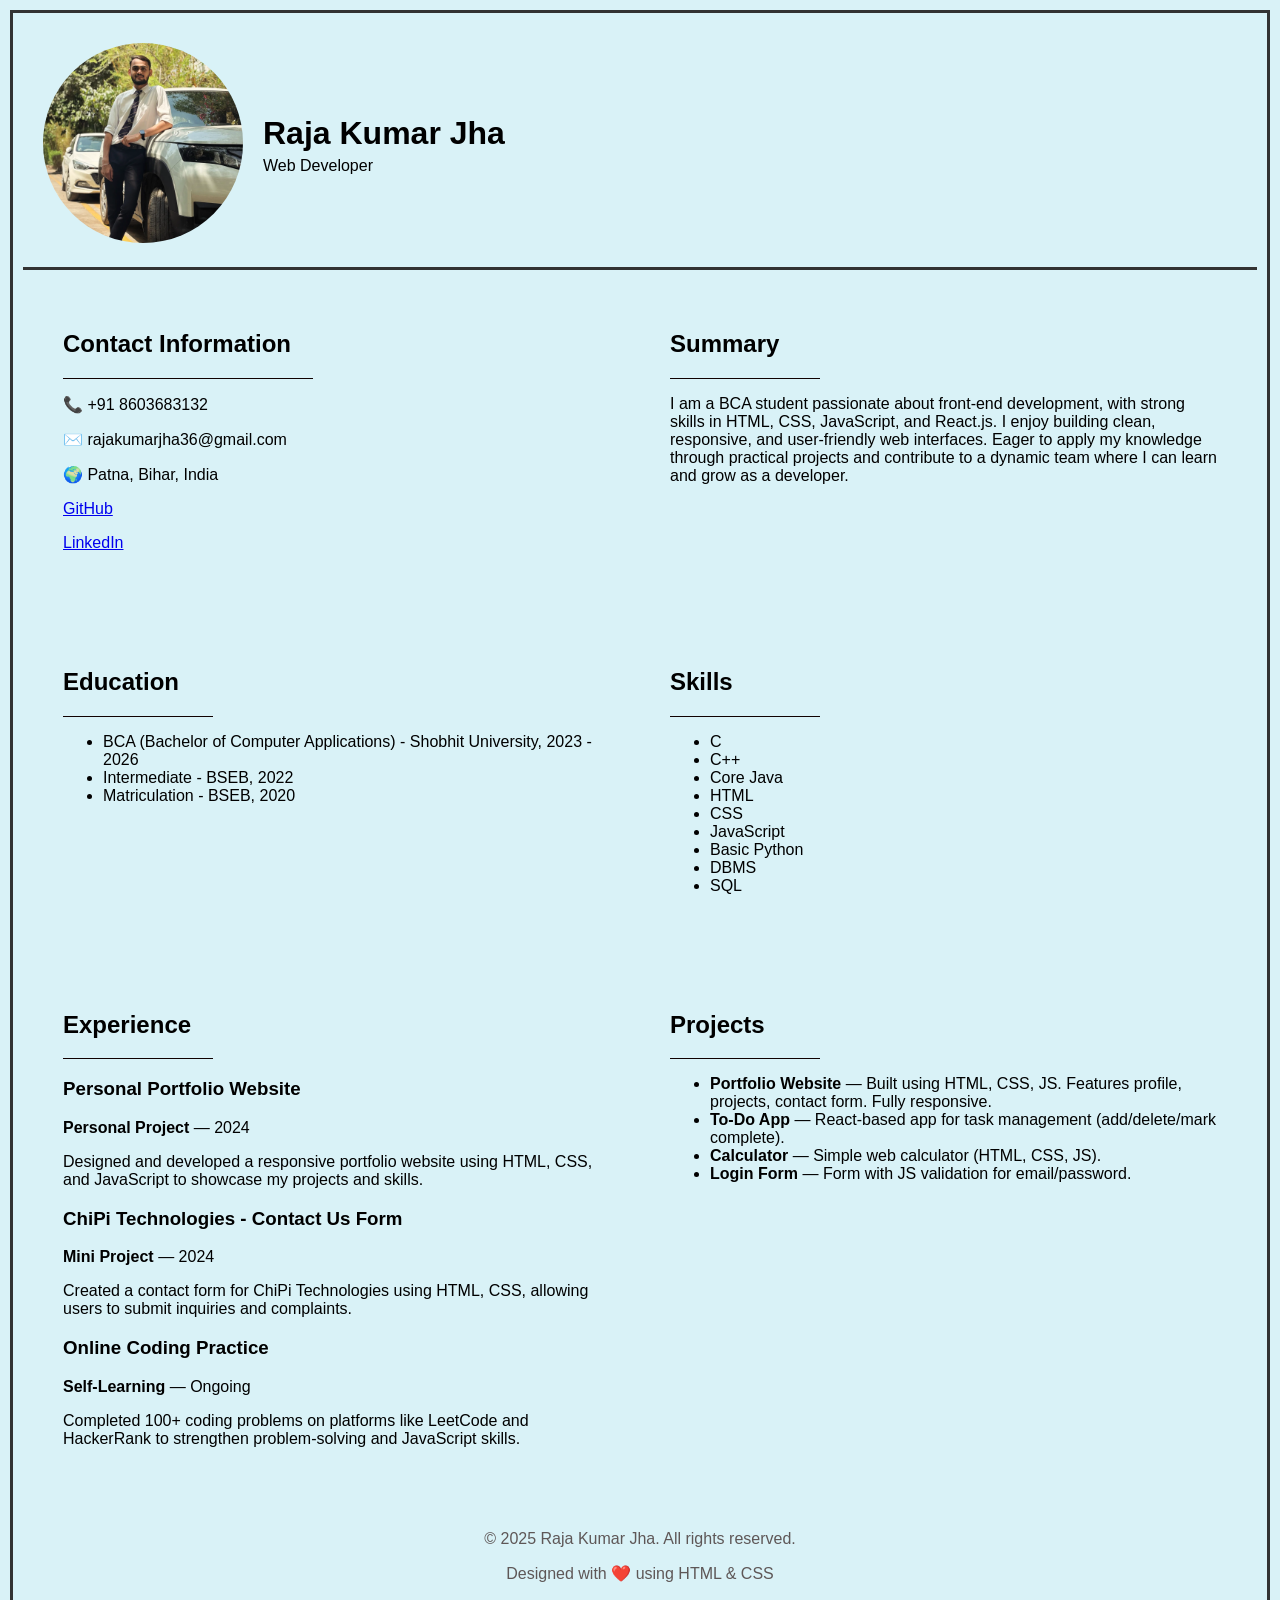
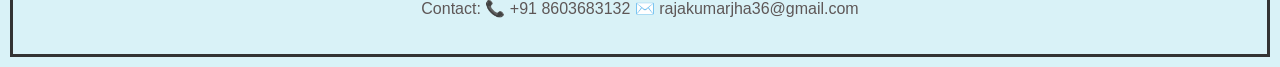
<file: project/index.html>
<!DOCTYPE html>
<html lang="en">
<head>
  <meta charset="UTF-8" />
  <meta name="viewport" content="width=device-width, initial-scale=1.0" />
  <title>Professional CV</title>
  <link rel="stylesheet" href="professional-cv.css">
</head>
<body>

  <header>
    <div class="profile">
      <img src="image.jpg" alt="My Photo">
    </div>
    <div>
      <h1>Raja Kumar Jha</h1>
      <h4>Web Developer</h4>
    </div>
  </header>

  <div class="main-container">
    <div class="box">
      <h2>Contact Information</h2>
      <hr class="summary-hr1">
      <p>📞 +91 8603683132</p>
      <p>✉️ rajakumarjha36@gmail.com</p>
      <p>🌍 Patna, Bihar, India</p>
      <p><a href="https://github.com/jharaja82" target="_blank">GitHub</a></p>
      <p><a href="https://www.linkedin.com/in/raja-kumar-jha-4941a32a6/" target="_blank">LinkedIn</a></p>
    </div>

    <div class="box">
      <h2>Summary</h2>
      <hr class="summary-hr">
      <p>I am a BCA student passionate about front-end development, with strong skills in HTML, CSS, JavaScript, and React.js. I enjoy building clean, responsive, and user-friendly web interfaces. Eager to apply my knowledge through practical projects and contribute to a dynamic team where I can learn and grow as a developer.</p>
    </div>
  </div>

  <div class="cv-section">
    <div class="box">
      <h2>Education</h2>
      <hr class="summary-hr">
      <ul>
        <li>BCA (Bachelor of Computer Applications) - Shobhit University, 2023 - 2026</li>
        <li>Intermediate - BSEB, 2022</li>
        <li>Matriculation - BSEB, 2020</li>
      </ul>
    </div>

    <div class="box">
      <h2>Skills</h2>
      <hr class="summary-hr">
      <ul>
        <li>C</li>
        <li>C++</li>
        <li>Core Java</li>
        <li>HTML</li>
        <li>CSS</li>
        <li>JavaScript</li>
        <li>Basic Python</li>
        <li>DBMS</li>
        <li>SQL</li>
      </ul>
    </div>
  </div>

  <div class="cv-section">
    <div class="box">
      <h2>Experience</h2>
      <hr class="summary-hr">
      <div>
        <h3>Personal Portfolio Website</h3>
        <p><strong>Personal Project</strong> — 2024</p>
        <p>Designed and developed a responsive portfolio website using HTML, CSS, and JavaScript to showcase my projects and skills.</p>
      </div>
      <div>
        <h3>ChiPi Technologies - Contact Us Form</h3>
        <p><strong>Mini Project</strong> — 2024</p>
        <p>Created a contact form for ChiPi Technologies using HTML, CSS, allowing users to submit inquiries and complaints.</p>
      </div>
      <div>
        <h3>Online Coding Practice</h3>
        <p><strong>Self-Learning</strong> — Ongoing</p>
        <p>Completed 100+ coding problems on platforms like LeetCode and HackerRank to strengthen problem-solving and JavaScript skills.</p>
      </div>
    </div>

    <div class="box">
      <h2>Projects</h2>
      <hr class="summary-hr">
      <ul>
        <li><strong>Portfolio Website</strong> — Built using HTML, CSS, JS. Features profile, projects, contact form. Fully responsive.</li>
        <li><strong>To-Do App</strong> — React-based app for task management (add/delete/mark complete).</li>
        <li><strong>Calculator</strong> — Simple web calculator (HTML, CSS, JS).</li>
        <li><strong>Login Form</strong> — Form with JS validation for email/password.</li>
      </ul>
    </div>
  </div>

  <footer>
    <p>© 2025 Raja Kumar Jha. All rights reserved.</p>
    <p>Designed with ❤️ using HTML & CSS</p>
    <p>Contact: 📞 +91 8603683132 ✉️ rajakumarjha36@gmail.com</p>
  </footer>

</body>
</html>
</file>
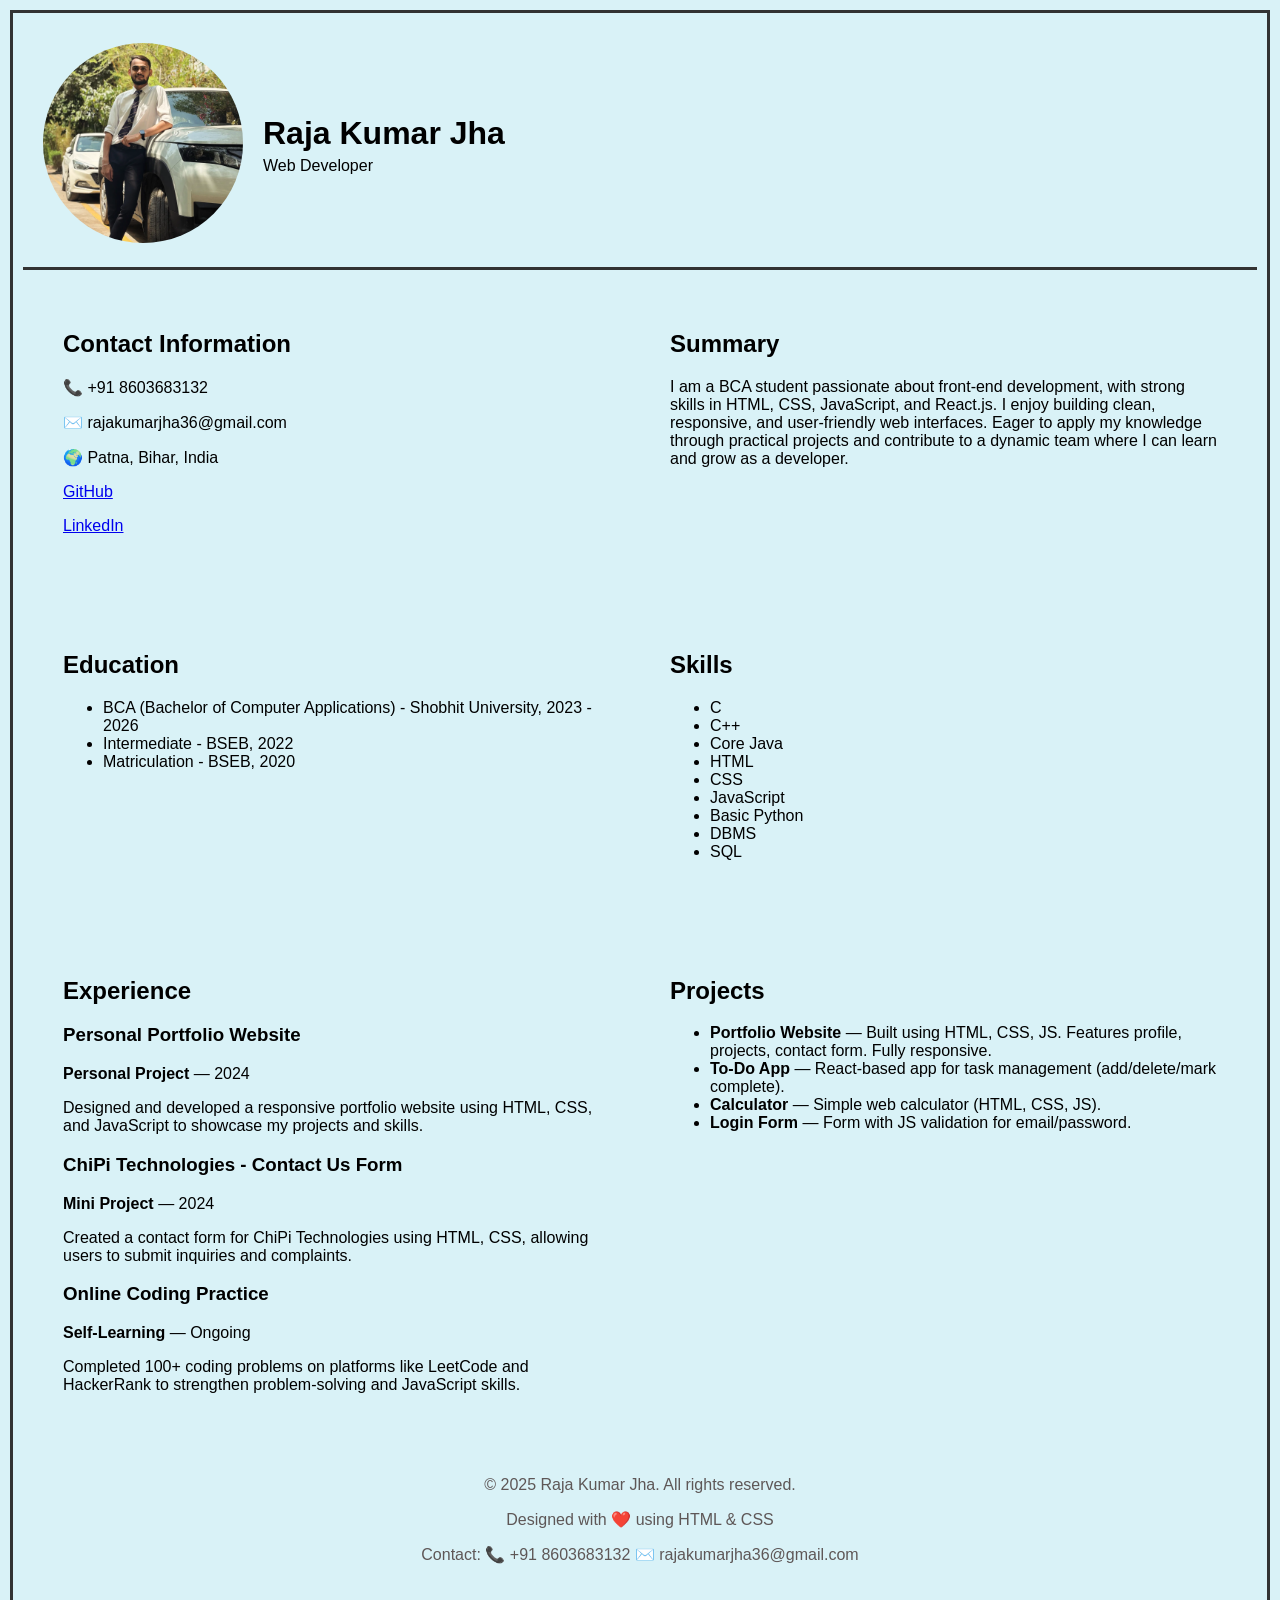
<file: project/Professional--CV.html>
<!DOCTYPE html>
<html lang="en">
<head>
  <meta charset="UTF-8" />
  <meta name="viewport" content="width=device-width, initial-scale=1.0" />
  <title>Professional CV</title>
  <link rel="stylesheet" href="professional-cv.css">
</head>
<body>

  <header>
    <div class="profile">
      <img src="image.jpg" alt="My Photo">
    </div>
    <div>
      <h1>Raja Kumar Jha</h1>
      <h4>Web Developer</h4>
    </div>
  </header>

  <div class="main-container">
    <div class="box">
      <h2>Contact Information</h2>
      <p>📞 +91 8603683132</p>
      <p>✉️ rajakumarjha36@gmail.com</p>
      <p>🌍 Patna, Bihar, India</p>
      <p><a href="https://github.com/jharaja82" target="_blank">GitHub</a></p>
      <p><a href="https://www.linkedin.com/in/raja-kumar-jha-4941a32a6/" target="_blank">LinkedIn</a></p>
    </div>

    <div class="box">
      <h2>Summary</h2>
      <p>I am a BCA student passionate about front-end development, with strong skills in HTML, CSS, JavaScript, and React.js. I enjoy building clean, responsive, and user-friendly web interfaces. Eager to apply my knowledge through practical projects and contribute to a dynamic team where I can learn and grow as a developer.</p>
    </div>
  </div>

  <div class="cv-section">
    <div class="box">
      <h2>Education</h2>
      <ul>
        <li>BCA (Bachelor of Computer Applications) - Shobhit University, 2023 - 2026</li>
        <li>Intermediate - BSEB, 2022</li>
        <li>Matriculation - BSEB, 2020</li>
      </ul>
    </div>

    <div class="box">
      <h2>Skills</h2>
      <ul>
        <li>C</li>
        <li>C++</li>
        <li>Core Java</li>
        <li>HTML</li>
        <li>CSS</li>
        <li>JavaScript</li>
        <li>Basic Python</li>
        <li>DBMS</li>
        <li>SQL</li>
      </ul>
    </div>
  </div>

  <div class="cv-section">
    <div class="box">
      <h2>Experience</h2>
      <div>
        <h3>Personal Portfolio Website</h3>
        <p><strong>Personal Project</strong> — 2024</p>
        <p>Designed and developed a responsive portfolio website using HTML, CSS, and JavaScript to showcase my projects and skills.</p>
      </div>
      <div>
        <h3>ChiPi Technologies - Contact Us Form</h3>
        <p><strong>Mini Project</strong> — 2024</p>
        <p>Created a contact form for ChiPi Technologies using HTML, CSS, allowing users to submit inquiries and complaints.</p>
      </div>
      <div>
        <h3>Online Coding Practice</h3>
        <p><strong>Self-Learning</strong> — Ongoing</p>
        <p>Completed 100+ coding problems on platforms like LeetCode and HackerRank to strengthen problem-solving and JavaScript skills.</p>
      </div>
    </div>

    <div class="box">
      <h2>Projects</h2>
      <ul>
        <li><strong>Portfolio Website</strong> — Built using HTML, CSS, JS. Features profile, projects, contact form. Fully responsive.</li>
        <li><strong>To-Do App</strong> — React-based app for task management (add/delete/mark complete).</li>
        <li><strong>Calculator</strong> — Simple web calculator (HTML, CSS, JS).</li>
        <li><strong>Login Form</strong> — Form with JS validation for email/password.</li>
      </ul>
    </div>
  </div>

  <footer>
    <p>© 2025 Raja Kumar Jha. All rights reserved.</p>
    <p>Designed with ❤️ using HTML & CSS</p>
    <p>Contact: 📞 +91 8603683132 ✉️ rajakumarjha36@gmail.com</p>
  </footer>

</body>
</html>
</file>
<file: project/professional-cv.css>
body {
      font-family: Arial, sans-serif;
      margin: 10px;
      padding: 10px;
      background-color: #d9f2f7;
      border: 3px solid #333;
    }

    header {
      display: flex;
      align-items: center;
      background-color: #d9f2f7;
      padding: 20px;
      border-bottom: 3px solid #333;
      
    }

    .profile img {
      width: 200px;
      height: 200px;
      border-radius: 50%;
      object-fit: cover;
      margin-right: 20px;
      
    
    }

    header h1 {
      margin: 0;
      font-size: 2em;
    }

    header h4 {
      margin: 5px 0 0 0;
      font-weight: normal;
    }
    .summary-hr {
      border: 0;
      max-height: 3px;
      width: 150px;
      border-top: 1px solid #100101;
      background-color: #110101;
      margin: 10px 0;
    }
    .summary-hr1 {
      border: 0;
      max-height: 3px;
      width: 250px;
      border-top: 1px solid #100101;
      background-color: #110101;
      margin: 10px 0;
    }

    .main-container,
    .cv-section {
      display: flex;
      flex-wrap: wrap;
      gap: 20px; /* Row + column gap */
      justify-content: center;
      padding: 20px;
    }

    .box {
     /* border: 1px solid #333;*/
      padding: 20px;
     /* border-radius: 10px;*/
      background-color: #d9f2f7;
      min-width: 250px;
      flex: 1;
      box-sizing: border-box;
      transition: transform 0.3s ease, box-shadow 0.3s ease;*/
    }

    .box:hover {
      transform: translateY(-5px);
      box-shadow: 0 4px 12px rgba(0, 0, 0, 0.1);
    }

    footer {
      text-align: center;
      padding: 10px;
      background-color: #d9f2f7;
      color: rgb(94, 87, 87);
    }

    a {
      color: #0000ee;
    }

    @media (max-width: 768px) {
      header {
        flex-direction: column;
        text-align: center;
      }

      .main-container,
      .cv-section {
        flex-direction: column;
      }
    }
</file>
